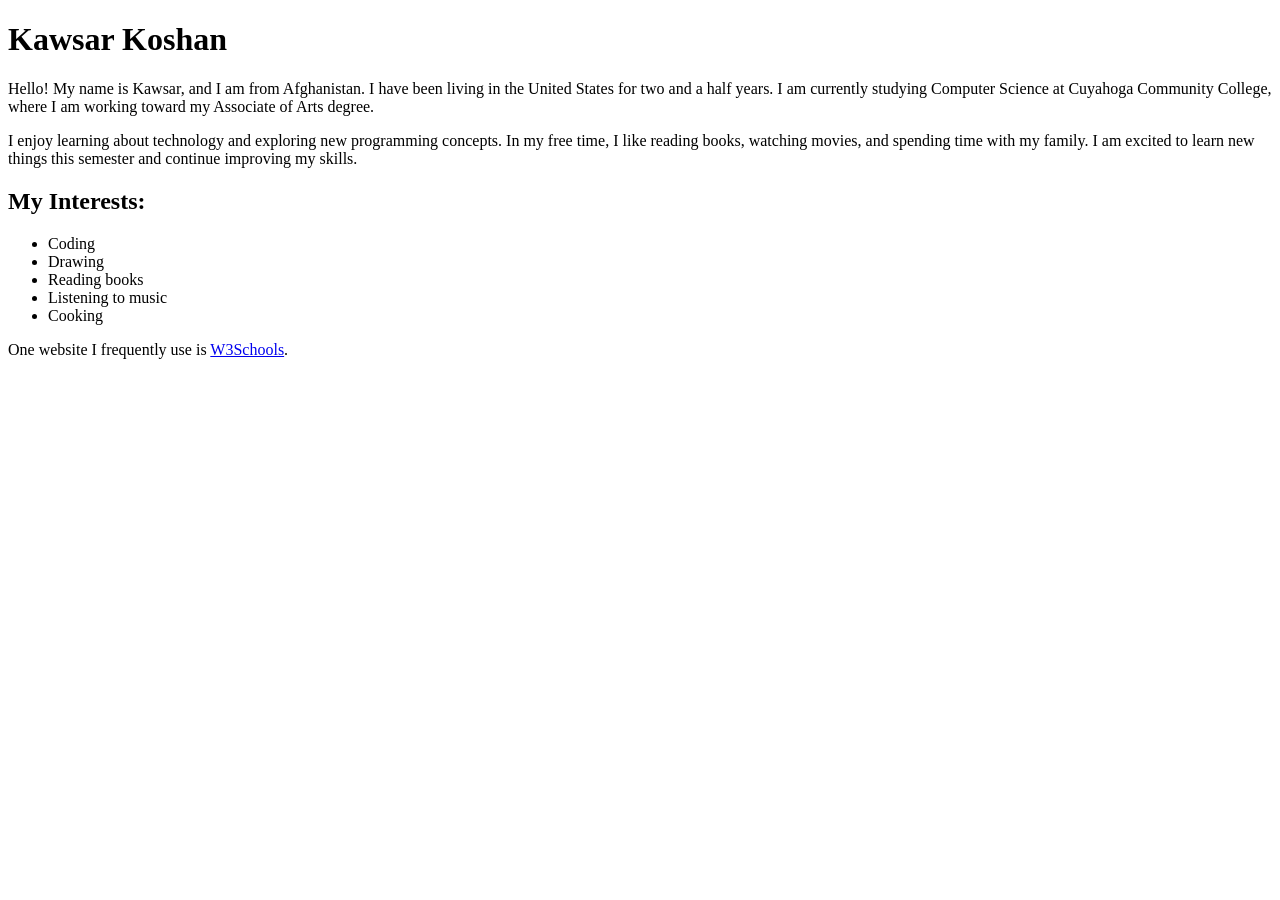
<file: Lab1/index.html>
<!DOCTYPE html>
<html>
    <head>
        <title>Lab 1 - My First Web Page</title> 
        <meta charset="UTF-8">
        <meta name="author" content="Kawsar Koshan">
        <meta name="description" content="This is a simple web page for Lab 1.">
    </head>
    <body>
        <h1>Kawsar Koshan</h1>
        <p>Hello! My name is Kawsar, and I am from Afghanistan. I have been living in the United States for two and a half years. I am currently studying Computer Science at Cuyahoga Community College, where I am working toward my Associate of Arts degree. </p>
        <p>I enjoy learning about technology and exploring new programming concepts. In my free time, I like reading books, watching movies, and spending time with my family. I am excited to learn new things this semester and continue improving my skills.</p>

        <h2>My Interests:</h2>
        <ul>
            <li>Coding</li>
            <li>Drawing</li>
            <li>Reading books</li>
            <li>Listening to music</li>
            <li>Cooking</li>
        </ul>
        <p>
            One website I frequently use is <a href="https://www.w3schools.com/">W3Schools</a>.
        </p>
    </body>
</html>
</file>
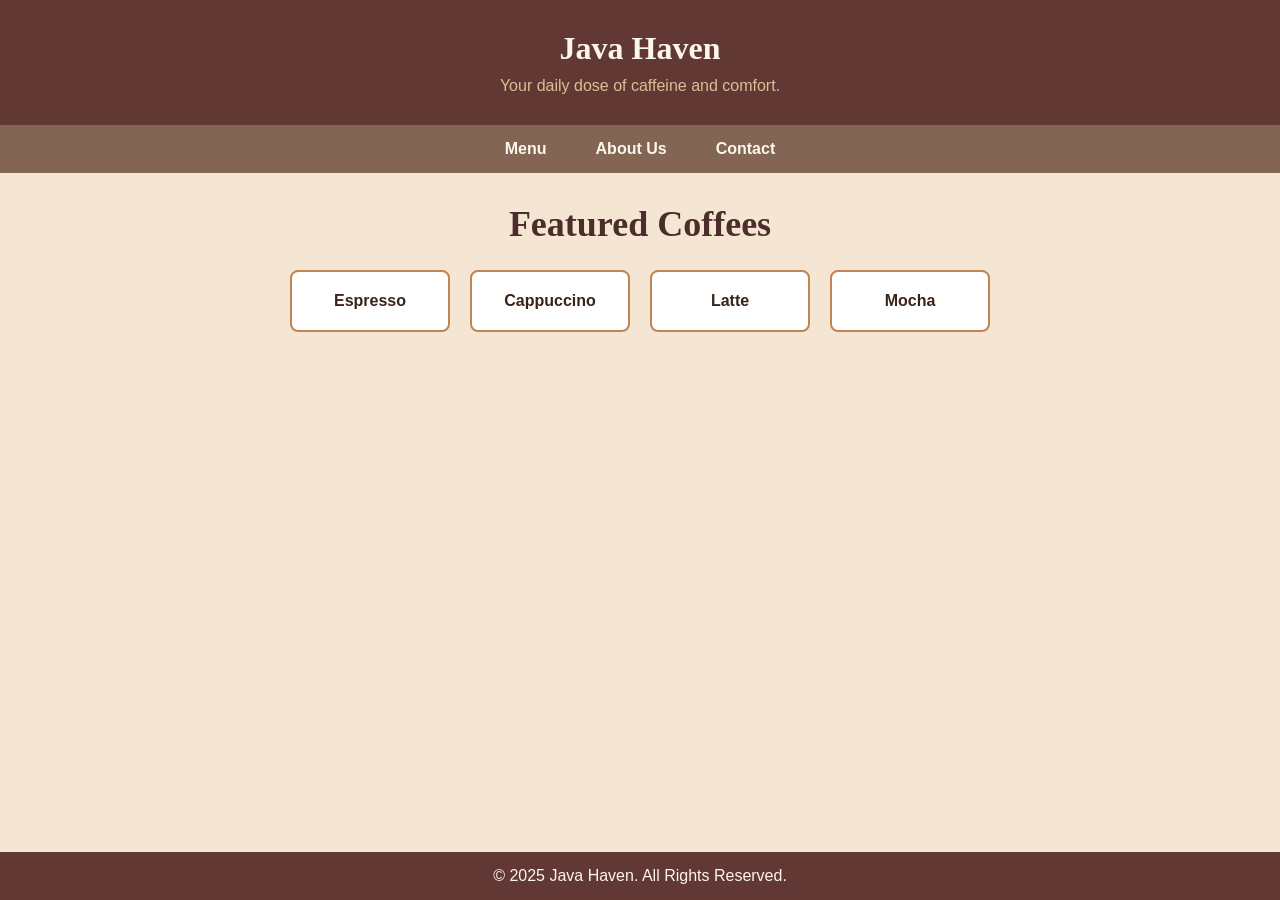
<file: coffee_shop.html>
<!DOCTYPE html>
<html lang="en">
<head>
  <meta charset="UTF-8">
  <meta name="viewport" content="width=device-width, initial-scale=1.0">
  <title>Java Haven</title>
  <link rel="stylesheet" href="style.css">
</head>
<body>
  <header class="header">
    <h1>Java Haven</h1>
    <p>Your daily dose of caffeine and comfort.</p>
  </header>
  
  <nav class="nav">
    <ul>
      <li><a href="#menu">Menu</a></li>
      <li><a href="#about">About Us</a></li>
      <li><a href="#contact">Contact</a></li>
    </ul>
  </nav>
  
  <main class="main-content">
    <h2>Featured Coffees</h2>
    <div class="flex-container">
      <div class="flex-item">Espresso</div>
      <div class="flex-item">Cappuccino</div>
      <div class="flex-item">Latte</div>
      <div class="flex-item">Mocha</div>
    </div>
  </main>
  
  <footer class="footer">
    <p>&copy; 2025 Java Haven. All Rights Reserved.</p>
  </footer>
</body>
</html>
</file>
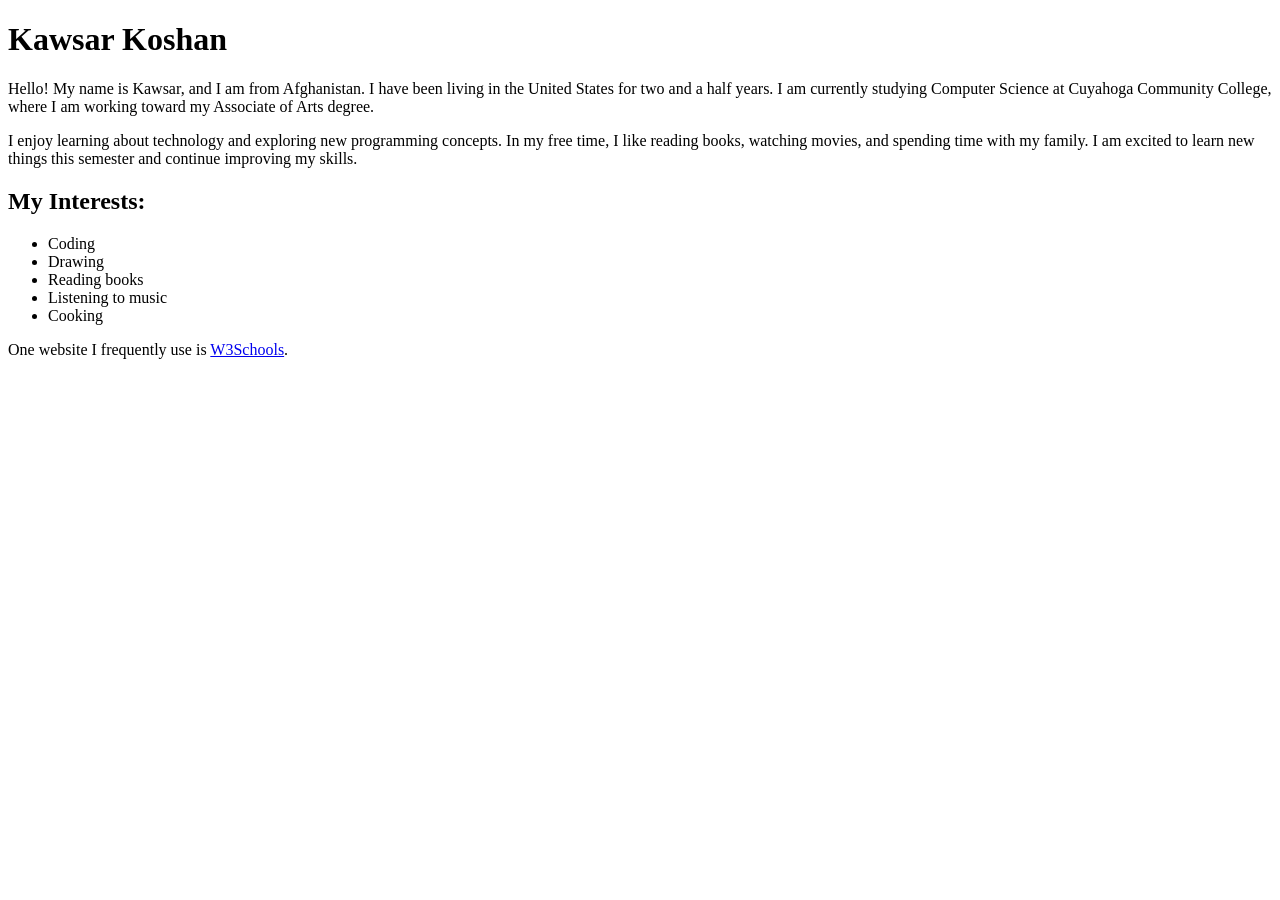
<file: index.html.html>
<!DOCTYPE html>
<html>
    <head>
        <title>Lab 1 - My First Web Page</title> 
        <meta charset="UTF-8">
        <meta name="author" content="Kawsar Koshan">
        <meta name="description" content="This is a simple web page for Lab 1.">
    </head>
    <body>
        <h1>Kawsar Koshan</h1>
        <p>Hello! My name is Kawsar, and I am from Afghanistan. I have been living in the United States for two and a half years. I am currently studying Computer Science at Cuyahoga Community College, where I am working toward my Associate of Arts degree. </p>
        <p>I enjoy learning about technology and exploring new programming concepts. In my free time, I like reading books, watching movies, and spending time with my family. I am excited to learn new things this semester and continue improving my skills.</p>

        <h2>My Interests:</h2>
        <ul>
            <li>Coding</li>
            <li>Drawing</li>
            <li>Reading books</li>
            <li>Listening to music</li>
            <li>Cooking</li>
        </ul>
        <p>
            One website I frequently use is <a href="https://www.w3schools.com/">W3Schools</a>.
        </p>
    </body>
</html>
</file>
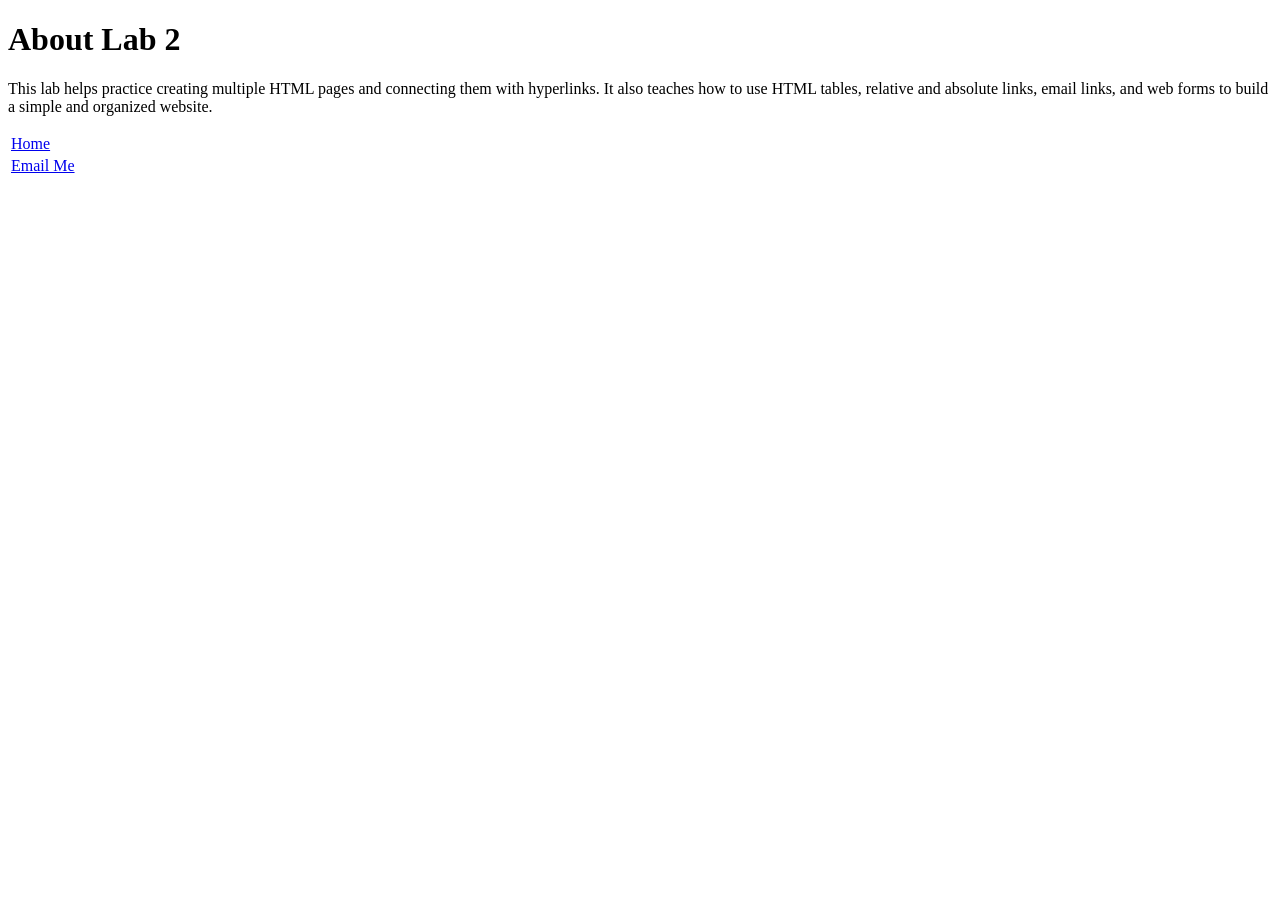
<file: lab2-about.html>
<!DOCTYPE html>
<html>
    <head>
        <title>Lab 2 – About</title>
        <meta charset="UTF-8">
        <meta name="author" content="Kawsar Koshan">
        <meta name="description" content="This is a simple web page for Lab 2.">
    </head>
    <body>
        <h1>About Lab 2</h1>
        <p>
        This lab helps practice creating multiple HTML pages and connecting them with hyperlinks.
        It also teaches how to use HTML tables, relative and absolute links, email links, and web
        forms to build a simple and organized website.
        </p>
        <table>
            <tr>
                <td><a href="lab2-home.html">Home</a></td>
            </tr>
            <tr>
                <td><a href="mailto:k.koshan789@gmail.com">Email Me</a></td>
            </tr>
        </table>
    </body>
</html>
</file>
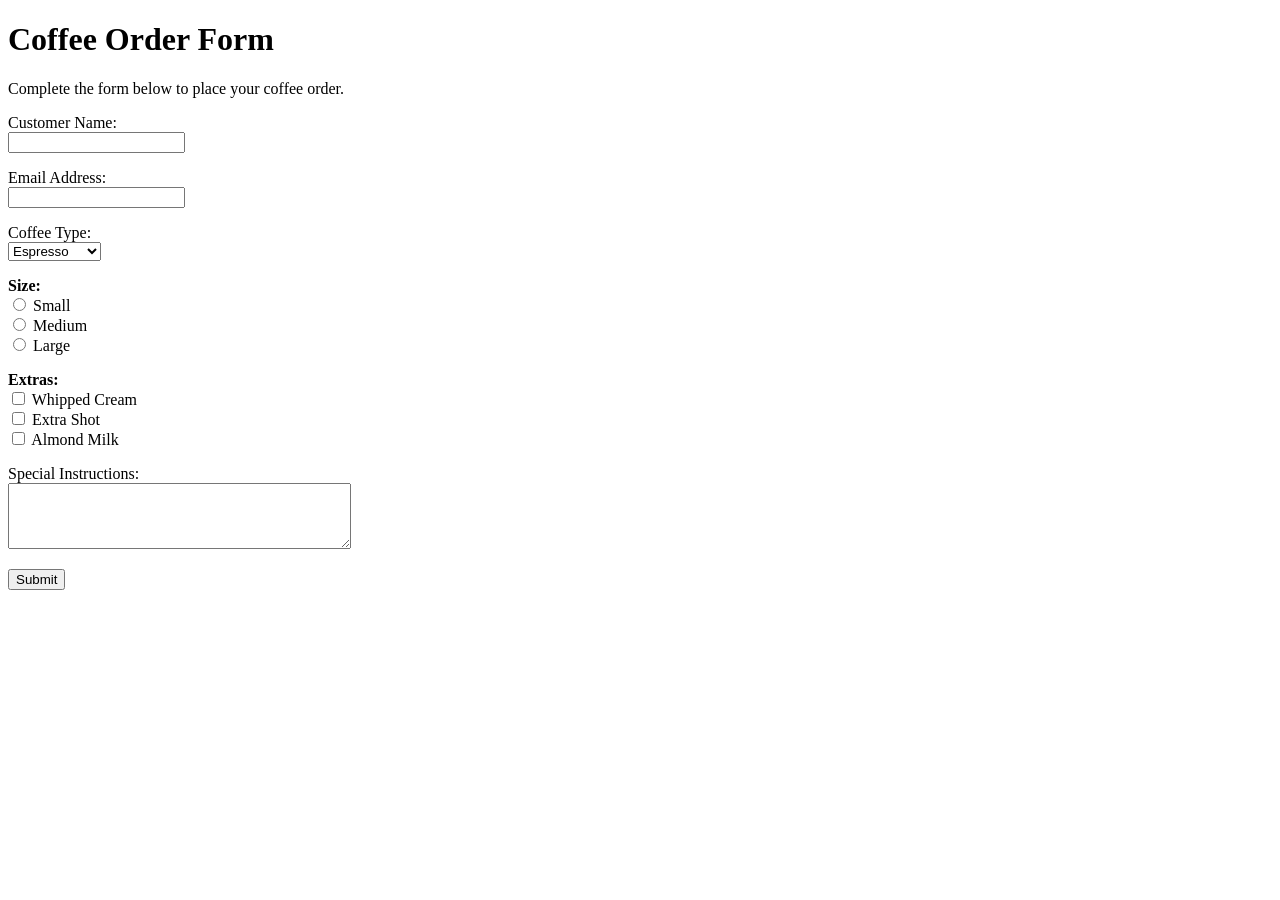
<file: lab2-forms.html>
<!DOCTYPE html>
<html>
    <head>
        <title>Lab 2 – Coffee Order Form</title>
        <meta charset="UTF-8">
        <meta name="author" content="Kawsar Koshan">
        <meta name="description" content="This is a simple web page for Lab 2.">
    </head>
    <body>
        <h1>Coffee Order Form</h1>
        <p>Complete the form below to place your coffee order.</p>
        <form action="https://www.w3schools.com/action_page.php" method="get">
            <p>
                <label for="customerName">Customer Name:</label><br>
                <input type="text" id="customerName" name="customerName">
            </p>
            <p>
                <label for="email">Email Address:</label><br>
                <input type="email" id="email" name="email">
            </p>

            <p>
                <label for="coffee">Coffee Type:</label><br>
                    <select id="coffee" name="coffee">
                        <option value="Espresso">Espresso</option>
                        <option value="Cappuccino">Cappuccino</option>
                        <option value="Americano">Americano</option>
                    </select>
            </p>

            <p>
                <strong>Size:</strong><br>
                <input type="radio" id="small" name="size" value="Small">
                <label for="small">Small</label><br>

                <input type="radio" id="medium" name="size" value="Medium">
                <label for="medium">Medium</label><br>

                <input type="radio" id="large" name="size" value="Large">
                <label for="large">Large</label>
            </p>

            <p>
                <strong>Extras:</strong><br>
                <input type="checkbox" id="whippedCream" name="extras" value="Whipped Cream">
                <label for="whippedCream">Whipped Cream</label><br>

                <input type="checkbox" id="extraShot" name="extras" value="Extra Shot">
                <label for="extraShot">Extra Shot</label><br>

                <input type="checkbox" id="almondMilk" name="extras" value="Almond Milk">
                <label for="almondMilk">Almond Milk</label>
            </p>

            <p>
                <label for="instructions">Special Instructions:</label><br>
                <textarea id="instructions" name="instructions" rows="4" cols="40"></textarea>
            </p>

            <p>
                <input type="submit" value="Submit">
            </p>
        </form>
    </body>
</html>
</file>
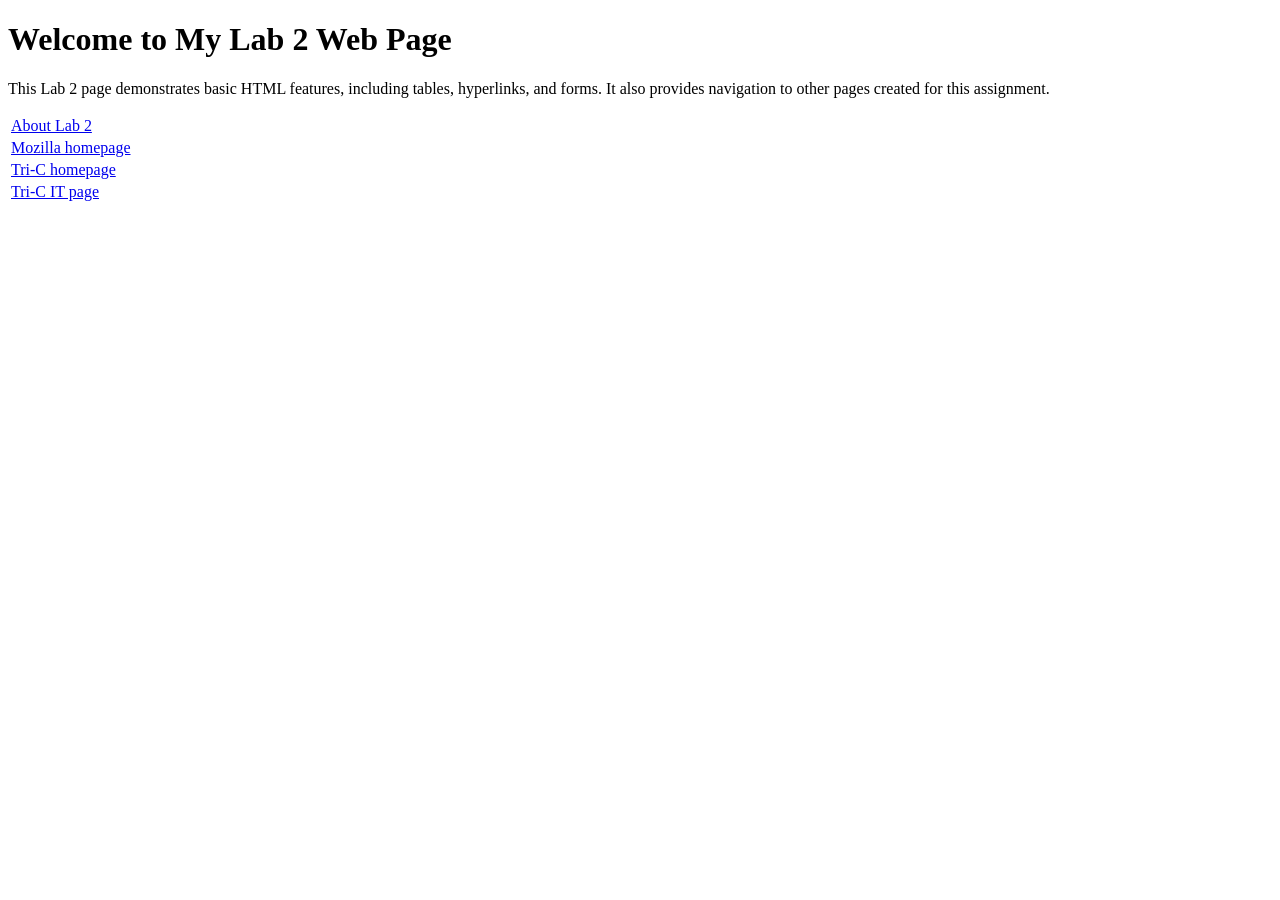
<file: lab2-home.html>
<!DOCTYPE html>
<html>
    <head>
        <title>Lab 2 – Home</title> 
        <meta charset="UTF-8">
        <meta name="author" content="Kawsar Koshan">
        <meta name="description" content="This is a simple web page for Lab 2.">
    </head>
    <body>
        <h1>Welcome to My Lab 2 Web Page</h1>
        <p>This Lab 2 page demonstrates basic HTML features, including tables, hyperlinks, and forms. It also provides navigation to other pages created for this assignment.</p>
        <table>
            <tr>
                <td><a href="lab2-about.html">About Lab 2</a></td>
            </tr>
            <tr>
                <td><a href="https://www.mozilla.org">Mozilla homepage</a></td>
            </tr>
            <tr>
                <td><a href="https://www.tri-c.edu">Tri-C homepage</a></td>
            </tr>
            <tr>
                <td><a href="https://www.tri-c.edu/IT">Tri-C IT page</a></td>
            </tr>
        </table>
    </body>
</html>
</file>
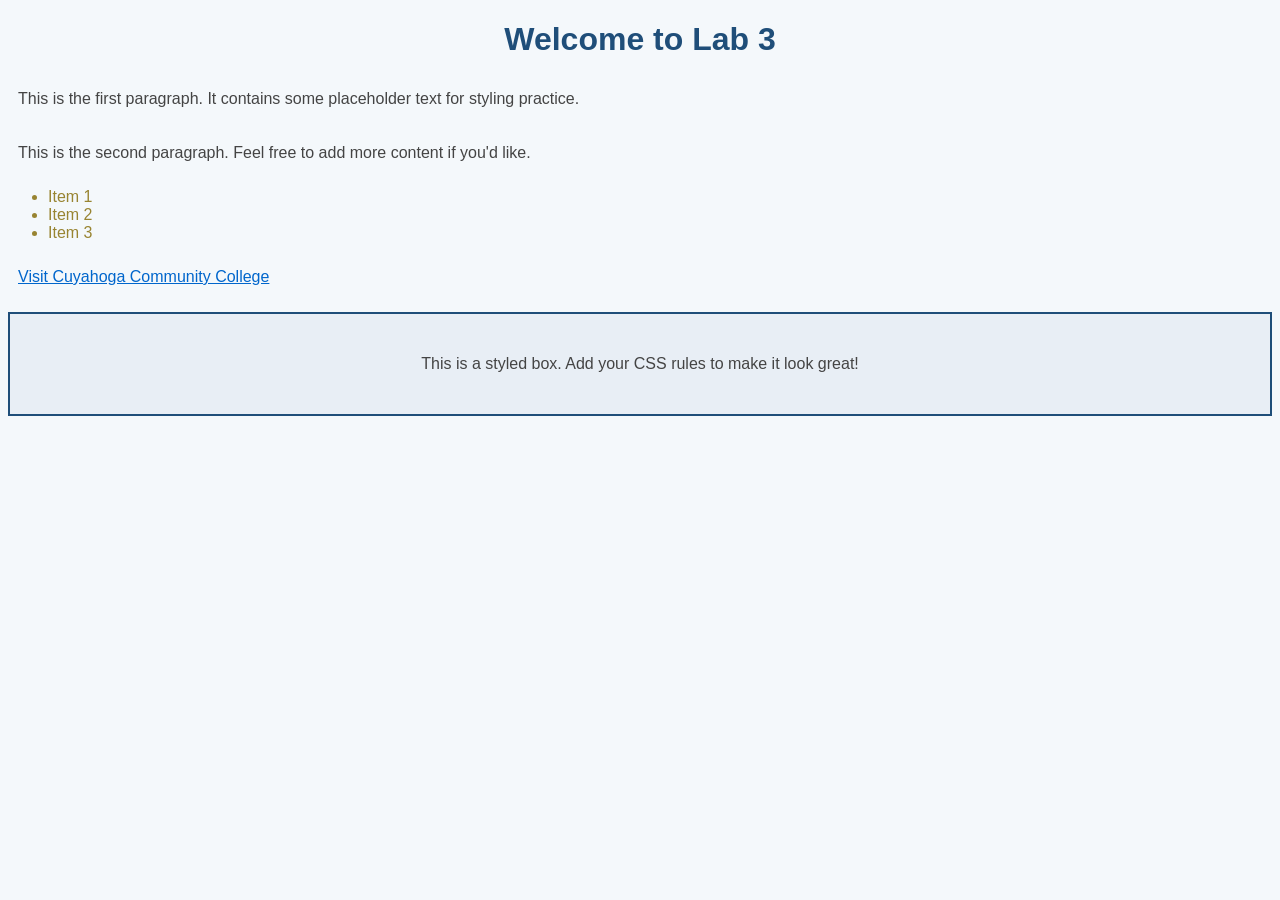
<file: lab3-external.html>
<!DOCTYPE html>
<html lang="en">
<head>
  <meta charset="UTF-8" />
  <meta name="viewport" content="width=device-width, initial-scale=1.0" />
  <title>Lab 3 - CSS Formatting Basics</title>
  <link rel="stylesheet" href="lab3-styles.css" />
</head>
<body>
  <header>
    <h1>Welcome to Lab 3</h1>
  </header>
  <main>
    <p>This is the first paragraph. It contains some placeholder text for styling practice.</p>
    <p>This is the second paragraph. Feel free to add more content if you'd like.</p>
    <ul>
      <li>Item 1</li>
      <li>Item 2</li>
      <li>Item 3</li>
    </ul>
    <p><a href="https://www.tri-c.edu">Visit Cuyahoga Community College</a></p>
    <div class="styled-box">
      <p>This is a styled box. Add your CSS rules to make it look great!</p>
    </div>
  </main>
</body>
</html>
</file>
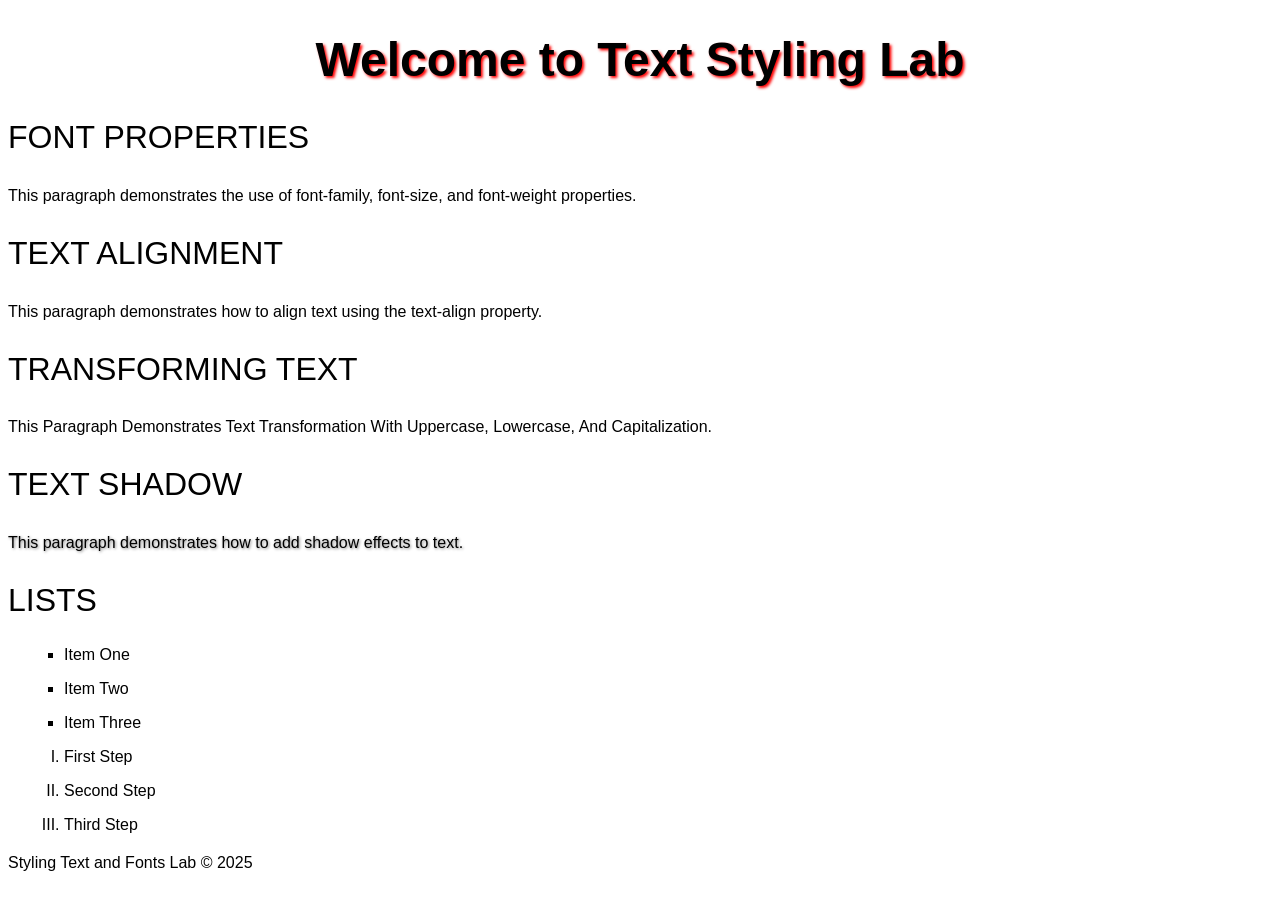
<file: lab3-text.html>
<!DOCTYPE html>
<html lang="en">
<head>
  <meta charset="UTF-8" />
  <meta name="viewport" content="width=device-width, initial-scale=1.0" />
  <title>Styling Text and Fonts</title>

  <style>

    body {
      font-family: Arial, sans-serif;
    }

    h1 {
      font-size: 3rem;
      font-weight: bold;
      text-align: center;
      text-shadow: 2px 2px 3px red;
    }

    h2 {
      font-size: 2rem;
      font-weight: 300;
      text-transform: uppercase;
    }

    p {
      text-align: justify;
      line-height: 1.6;
    }

    footer {
      text-align: center;
    }

    .transform-text {
      text-transform: capitalize;
    }

    .shadow-text {
      text-shadow: 1px 1px 3px gray;
    }

    ul {
      list-style-type: square;
    }

    ol {
      list-style-type: upper-roman;
    }

    li {
      margin: 1rem;
    }

  </style>

</head>

<body>

  <header>
    <h1>Welcome to Text Styling Lab</h1>
  </header>

  <main>

    <section>
      <h2>Font Properties</h2>
      <p>This paragraph demonstrates the use of font-family, font-size, and font-weight properties.</p>
    </section>

    <section>
      <h2>Text Alignment</h2>
      <p>This paragraph demonstrates how to align text using the text-align property.</p>
    </section>

    <section>
      <h2>Transforming Text</h2>
      <p class="transform-text">This paragraph demonstrates text transformation with uppercase, lowercase, and capitalization.</p>
    </section>

    <section>
      <h2>Text Shadow</h2>
      <p class="shadow-text">This paragraph demonstrates how to add shadow effects to text.</p>
    </section>

    <section>
      <h2>Lists</h2>

      <ul>
        <li>Item One</li>
        <li>Item Two</li>
        <li>Item Three</li>
      </ul>

      <ol>
        <li>First Step</li>
        <li>Second Step</li>
        <li>Third Step</li>
      </ol>

    </section>

  </main>

  <footer>
    <p>Styling Text and Fonts Lab © 2025</p>
  </footer>
</body>
</html>
</file>
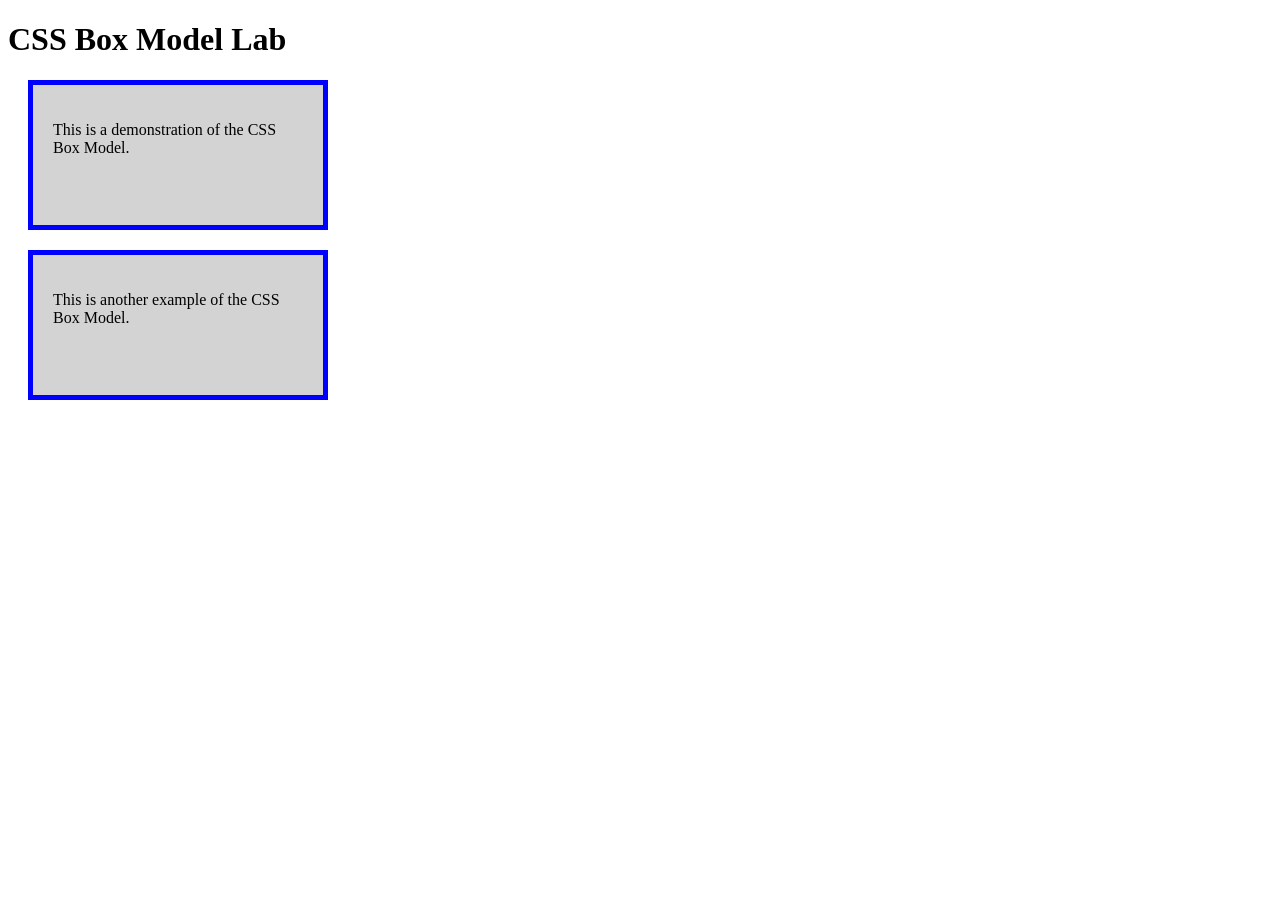
<file: lab4-boxmodel.html>
<!DOCTYPE html>
<html lang="en">
<head>
    <meta charset="UTF-8">
    <meta name="viewport" content="width=device-width, initial-scale=1.0">
    <title>CSS Box Model Lab</title>

    <style>
        .box {
            border: 5px solid blue;
            padding: 20px;
            margin: 20px;
            box-sizing: border-box;
            background-color: lightgray;
            width: 300px;
            height: 150px;
        }
    </style>
</head>

<body>

    <h1>CSS Box Model Lab</h1>

    <div class="box">
        <p>This is a demonstration of the CSS Box Model.</p>
    </div>

    <div class="box">
        <p>This is another example of the CSS Box Model.</p>
    </div>

</body>
</html>
</file>
<file: style.css>
* {
      margin: 0;
      padding: 0;
      box-sizing: border-box;
    }

    body {
      font-family: 'Trebuchet MS', Verdana, sans-serif;
      color: #3b2417;
      background-color: #f5e6d3;
      display: grid;
      grid-template-rows: auto auto 1fr auto;
      grid-template-areas:
        "header"
        "nav"
        "main"
        "footer";
      min-height: 100vh;
    }

    .header {
      grid-area: header;
      background-color: #613834;
      color: #fdf6ec;
      text-align: center;
      padding: 30px;
      
    }

    .header h1 {
      font-family:Georgia, 'Times New Roman', Times, serif ;
      margin-bottom: 10px;
    }

    .header p {
      margin-top: 5px;
      color: #dcbe97;
    }

    .nav {
      grid-area: nav;
      background-color: #826552;
      padding: 15px;
    }

    .nav ul {
      list-style: none;
      display: flex;
      justify-content: center;
      flex-wrap: wrap;
      gap: 25px;
    }

    .nav a {
      color: #fdf6ec;
      text-decoration: none;
      font-weight: bold;
      padding: 6px 12px;
      border-radius: 4px;
    }

    .nav a:hover {
      background-color: #d28e5a;
    }

    .main-content {
      grid-area: main;
      padding: 30px;
      text-align: center;
    }

    .main-content h2 {
      font-family: Georgia, 'Times New Roman', serif;
      color: #4b2e2b;
      font-size: 36px;
      margin-bottom: 25px;
    }

    .flex-container {
        display: flex;
        flex-wrap: wrap;
        justify-content: center;
        gap: 20px;
    }

    .flex-item {
        background-color: white;
        border: 2px solid #c08552;
        padding: 20px;
        width: 160px;
        border-radius: 8px;
        font-weight: bold;
        
    }

    .flex-item:hover {
      
      background-color: #f0e4d0;
    }

    .footer {
      grid-area: footer;
      background-color: #613834;
      color: #fdf6ec;
      text-align: center;
      padding: 15px;  
    }

    @media (max-width: 600px) {
    .nav ul {
                flex-direction: column;
                align-items: center;
                gap: 10px;
            }

            .flex-container {
                flex-direction: column;
                align-items: center;
            }


            .flex-item {
                width: 80%;
            }
    }
</file>
<file: lab3-styles.css>
body {
    background-color: #f4f8fb;
    font-family: Arial, sans-serif;
}

h1 {
    color: #1f4e79;
    text-align: center;
}

p {
    color: #444444;
    padding: 10px;
}

ul {
    color: #c1af10;
}

li {
    color: #988431;
}


a {
    color: #0066cc;
}

a:hover {
    text-decoration: none;
}

.styled-box {
    border: 2px solid #1f4e79;
    background-color: #e8eef5;
    padding: 15px;
    text-align: center;
}
</file>
